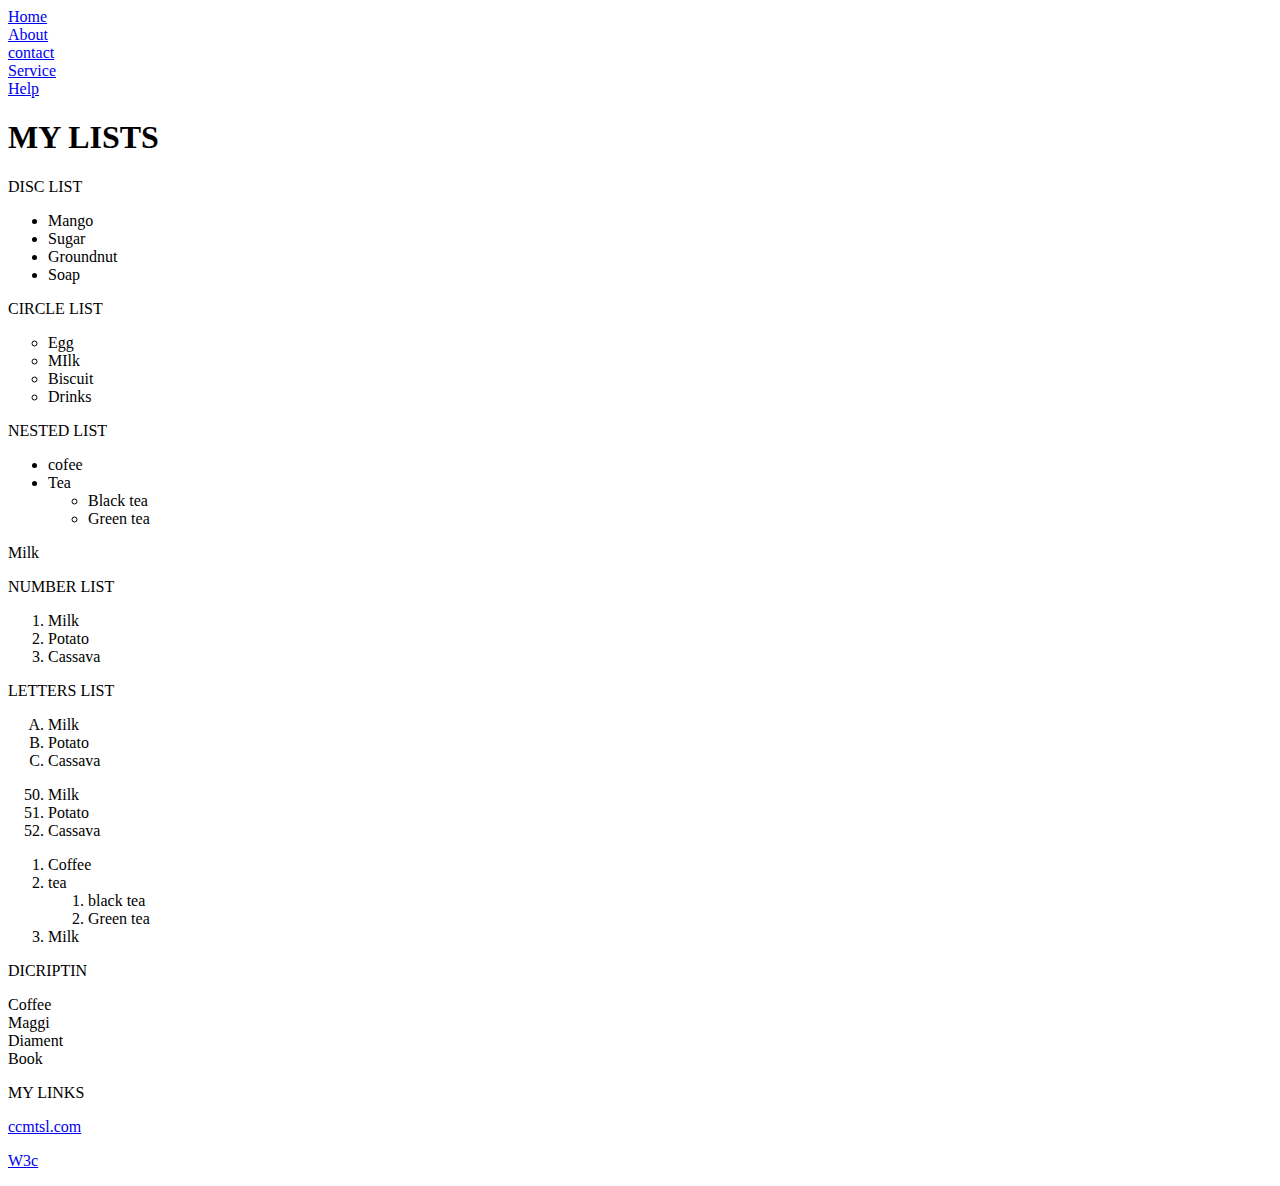
<file: week 3/index.html>
<!DOCTYPE html>
<html lang="en">
<head>
    <meta charset="UTF-8">
    <meta http-equiv="X-UA-Compatible" content="IE=edge">
    <meta name="viewport" content="width=device-width, initial-scale=1.0">
    <title>COMPUTER SCIENCE</title>

</head>
<body>
      <li><a href="index.html">Home</a></li>
    <li><a href="about.html">About</a></li>
    <li><a href="contact.html">contact</a></li>
    <li><a href="services.html">Service</a></li>
    <li><a href="help.html">Help</a></li>

    <title>meed</title>
    <h1>MY LISTS</h1>
    <P></P>
     <!---Disc list-->
     <P>DISC LIST</P>
     <ul style="list-style:disc ;" >
        <li>Mango</li>
        <li>Sugar</li>
        <li>Groundnut</li>
        <li>Soap</li>

    </ul>
    <!--circle list-->
    <P>CIRCLE LIST</P>
    <ul style="list-style:circle ;">
        <li>Egg</li>
        <li>MIlk</li>
        <li>Biscuit</li>
        <li>Drinks</li>
    </ul>
    <!---Nested list-->
    <P>NESTED LIST</P>
    <ul>
        <li>cofee</li>
        <li> Tea
            <ul>
            <li>Black tea</li>
            <li>Green tea</li>
</ul>
    </ul>
    <li>Milk</li>
</ul>
<!---Number list-->
<P>NUMBER LIST</P>
<ol type="1">
    <li>Milk</li>
    <li>Potato</li>
    <li>Cassava</li>

</ol>
<!---Letters list-->
<P>LETTERS LIST</P>
<ol type="A">
    <li>Milk</li>
    <li>Potato</li>
    <li>Cassava</li>

</ol>
<ol start="50">
<li>Milk</li>
    <li>Potato</li>
    <li>Cassava</li>
</ol>
<ol>
<li>Coffee</li>
<li> tea
    <ol>
        <li>black tea</li>
        <li>Green tea</li>

    </li>
    </ol>
    <li>Milk</li>
</ol>
</ol>
<!--Discriptin-->
<P>DICRIPTIN</P>
<dl>
<dt>Coffee</dt>
<dt>Maggi</dt>
<dt>Diament</dt>
<dt>Book</dt>
</dl>
<!---link-->
<P>MY LINKS</P>

<a href="https://www.ccmtsl.com"target"blank>ccmtsl.com</a>

<p><a href="https://www.w3.org/">W3c</a></p>
</body>
</html>
</file>
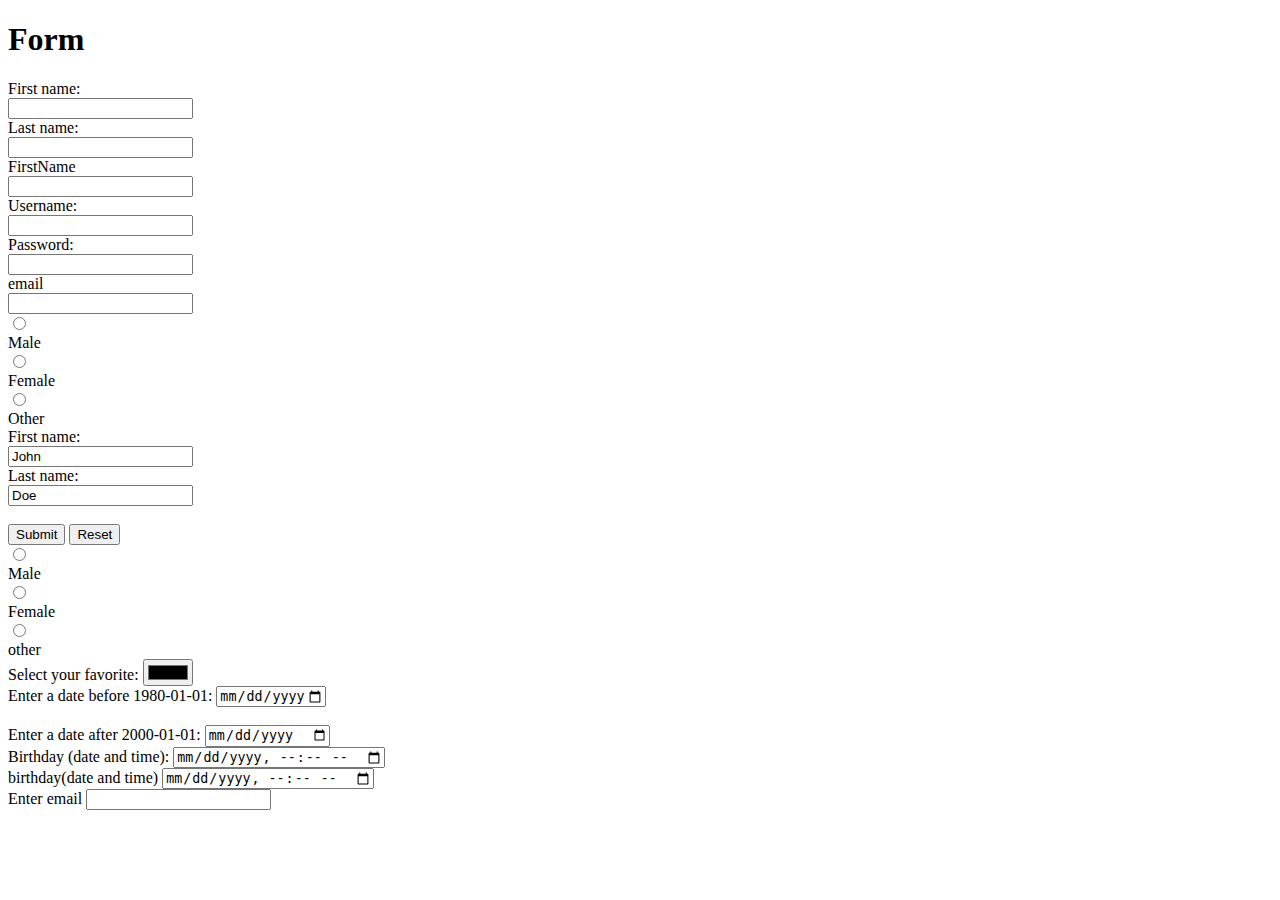
<file: week 5/index.html>
<!DOCTYPE html>
<html lang="en">
<head>
    <meta charset="UTF-8">
    <meta http-equiv="X-UA-Compatible" content="IE=edge">
    <meta name="viewport" content="width=device-width, initial-scale=1.0">
    <title>Computer Science</title>
    
</head>
<body>
    <h1>Form</h1>
    <form>
        
            <label for="fname">First name:</label><br>
            <input type="text" id="fname" name="fname"><br>
            <label for="lname">Last name:</label><br>
            <input type="text" id="lname" name="lname"><br>
            <label for="FName">FirstName</label><br>
            <input type="text" id="FName"name="Fname"><br>
          </form>
          
          <form>
            <label for="username">Username:</label><br>
            <input type="text" id="username" name="username"><br>
            <label for="pwd">Password:</label><br>
            <input type="password" id="pwd" name="pwd">
          </form>
    <form>
        <label for="email">email</label><br>
        <input type="email"id="email"name="email"><br>

    </form>
    <form>
        <input type="radio" id="male" name="gender" value="male"><br>
        <label for="male">Male</label><br>
        <input type="radio" id="female" name="gender" value="female"><br>
        <label for="female">Female</label><br>
        <input type="radio" id="other" name="gender" value="other"><br>
        <label for="other">Other</label><br>
      </form>
      <form action="/action_page.php">
        <label for="fname">First name:</label><br>
        <input type="text" id="fname" name="fname" value="John"><br>
        <label for="lname">Last name:</label><br>
        <input type="text" id="lname" name="lname" value="Doe"><br><br>
        <input type="submit" value="Submit">
        <input type="reset">
      </form>
      <input type="radio"id="Male"Name="gender"value="Male"><br>
      <label for="Male">Male</label><br>
      <input type="radio"id="Female"Name="gender"value="Female"><br>
      <label for="Male">Female</label><br>
      <input type="radio"id="other"Name="gender"value="other"><br>
      <label for="Male">other</label><br>
      <form>
        <label for="favcolor">Select your favorite:</label>
        <input type="color" id="favcolor" name="favcolor">
      </form>
      <form>
        <label for="datemax">Enter a date before 1980-01-01:</label>
        <input type="date" id="datemax" name="datemax" max="1979-12-31"><br><br>
        <label for="datemin">Enter a date after 2000-01-01:</label>
        <input type="date" id="datemin" name="datemin" min="2000-01-02">
      </form>
      <form>
        <label for="birthdaytime">Birthday (date and time):</label>
        <input type="datetime-local" id="birthdaytime" name="birthdaytime">
      </form>
      <form>
        <label for="birthdaytime">birthday(date and time)</label>
        <input type="datetime-local"id="birthdaytime"name="birthdaytime">
      </form>
      <form>
        <label for="email">Enter email</label>
        <input type="email"id="email"name="email">
      </form>
      
      
</body>
</html>
</file>
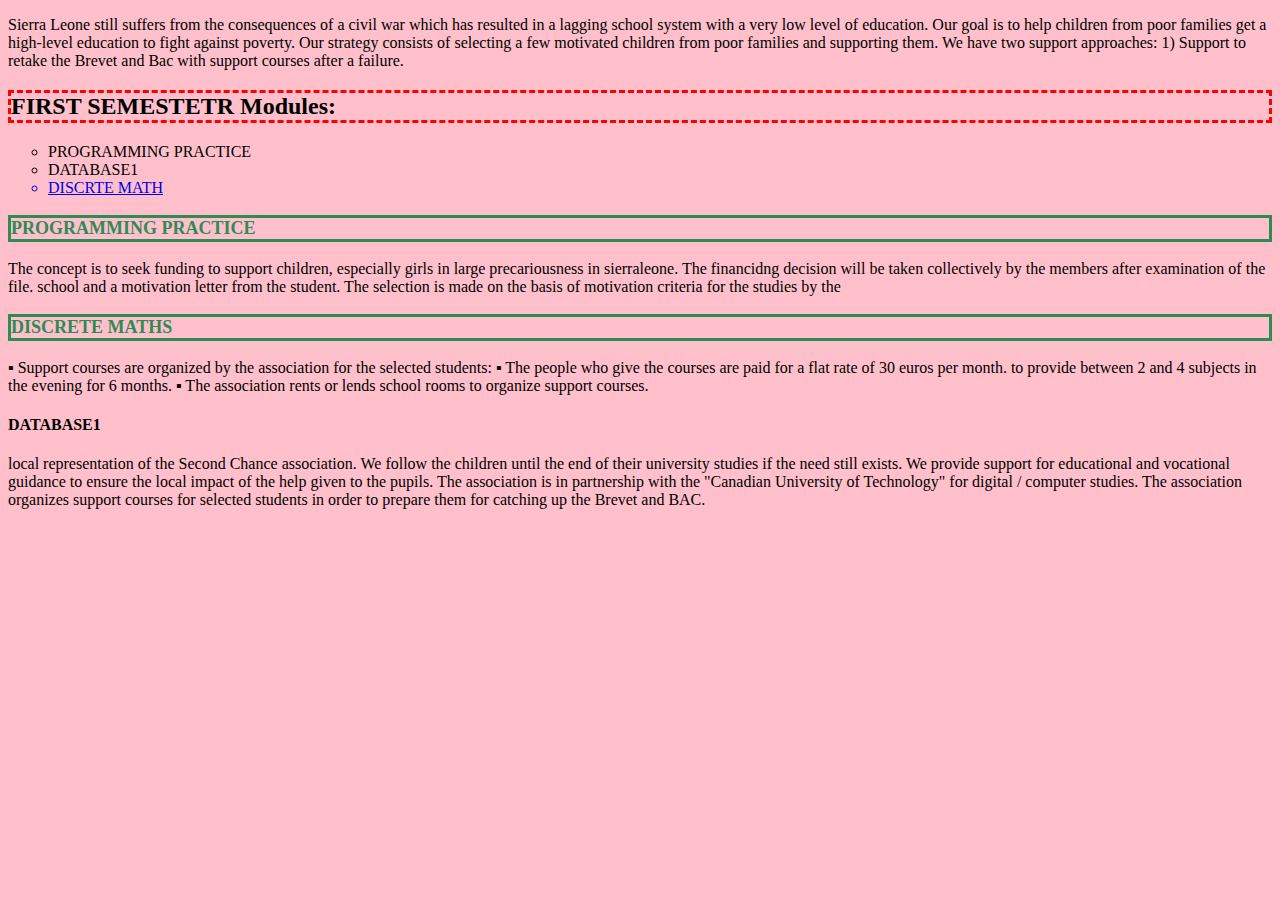
<file: week2/index.html>
<!DOCTYPE html>
<html lang="en">
<head>
    <meta charset="UTF-8">
    <meta http-equiv="X-UA-Compatible" content="IE=edge">
    <meta name="viewport" content="width=device-width, initial-scale=1.0">
    <title>Computer science </title>
</head>
<style>
   h3 {
       color: seagreen;
       font-size: 18px;
       border: solid;
       bold

    }
</style>
<body style="background-color: pink;">
    <p style="text-align: left;">Sierra Leone still suffers from the consequences of a civil war which has resulted in a lagging school system with a
        very low level of education. Our goal is to help children from poor families get a high-level education
        to fight against poverty.
        Our strategy consists of selecting a few motivated children from poor families and supporting them. We have two
        support approaches:
        1) Support to retake the Brevet and Bac with support courses after a failure.
        </p>
        
        </dr>
        
        
           <h2 style="border:dashed red ">FIRST SEMESTETR Modules: </h2>

           <ul style="list-style-type: circle;">
    
    
               <li>PROGRAMMING PRACTICE</li>
               <li>DATABASE1</li>
               <a href="#one">
               <li>DISCRTE MATH</li>
   
            </a>
           </ul>
           
            <h3>PROGRAMMING PRACTICE</h3>
            <P>The concept is to seek funding to support children, especially girls in large
                precariousness in sierraleone. The financidng decision will be taken collectively by the members after examination of the file.
                school and a motivation letter from the student. The selection is made on the basis of motivation criteria for the studies by the
                </P>
                <h3 > DISCRETE MATHS</h3>
        <p style= >▪ Support courses are organized by the association for the selected students:
           ▪ The people who give the courses are paid for a flat rate of 30 euros per month.
            to provide between 2 and 4
           subjects in the evening for 6 months.
           ▪ The association rents or lends school rooms to organize support courses.</p>
        
                <H4 id="#one">DATABASE1</H4>   <!--MR LAMIN-->
                <P>local representation of the Second Chance association. We follow the children until the end of their university studies
                    if the need still exists. We provide support for educational and vocational guidance to ensure
                    the local impact of the help given to the pupils.
                    The association is in partnership with the "Canadian University of Technology" for digital / computer studies.
                    The association organizes support courses for selected students in order to prepare them for catching up the Brevet and
               
                    BAC.</P>
</body>
</html>
</file>
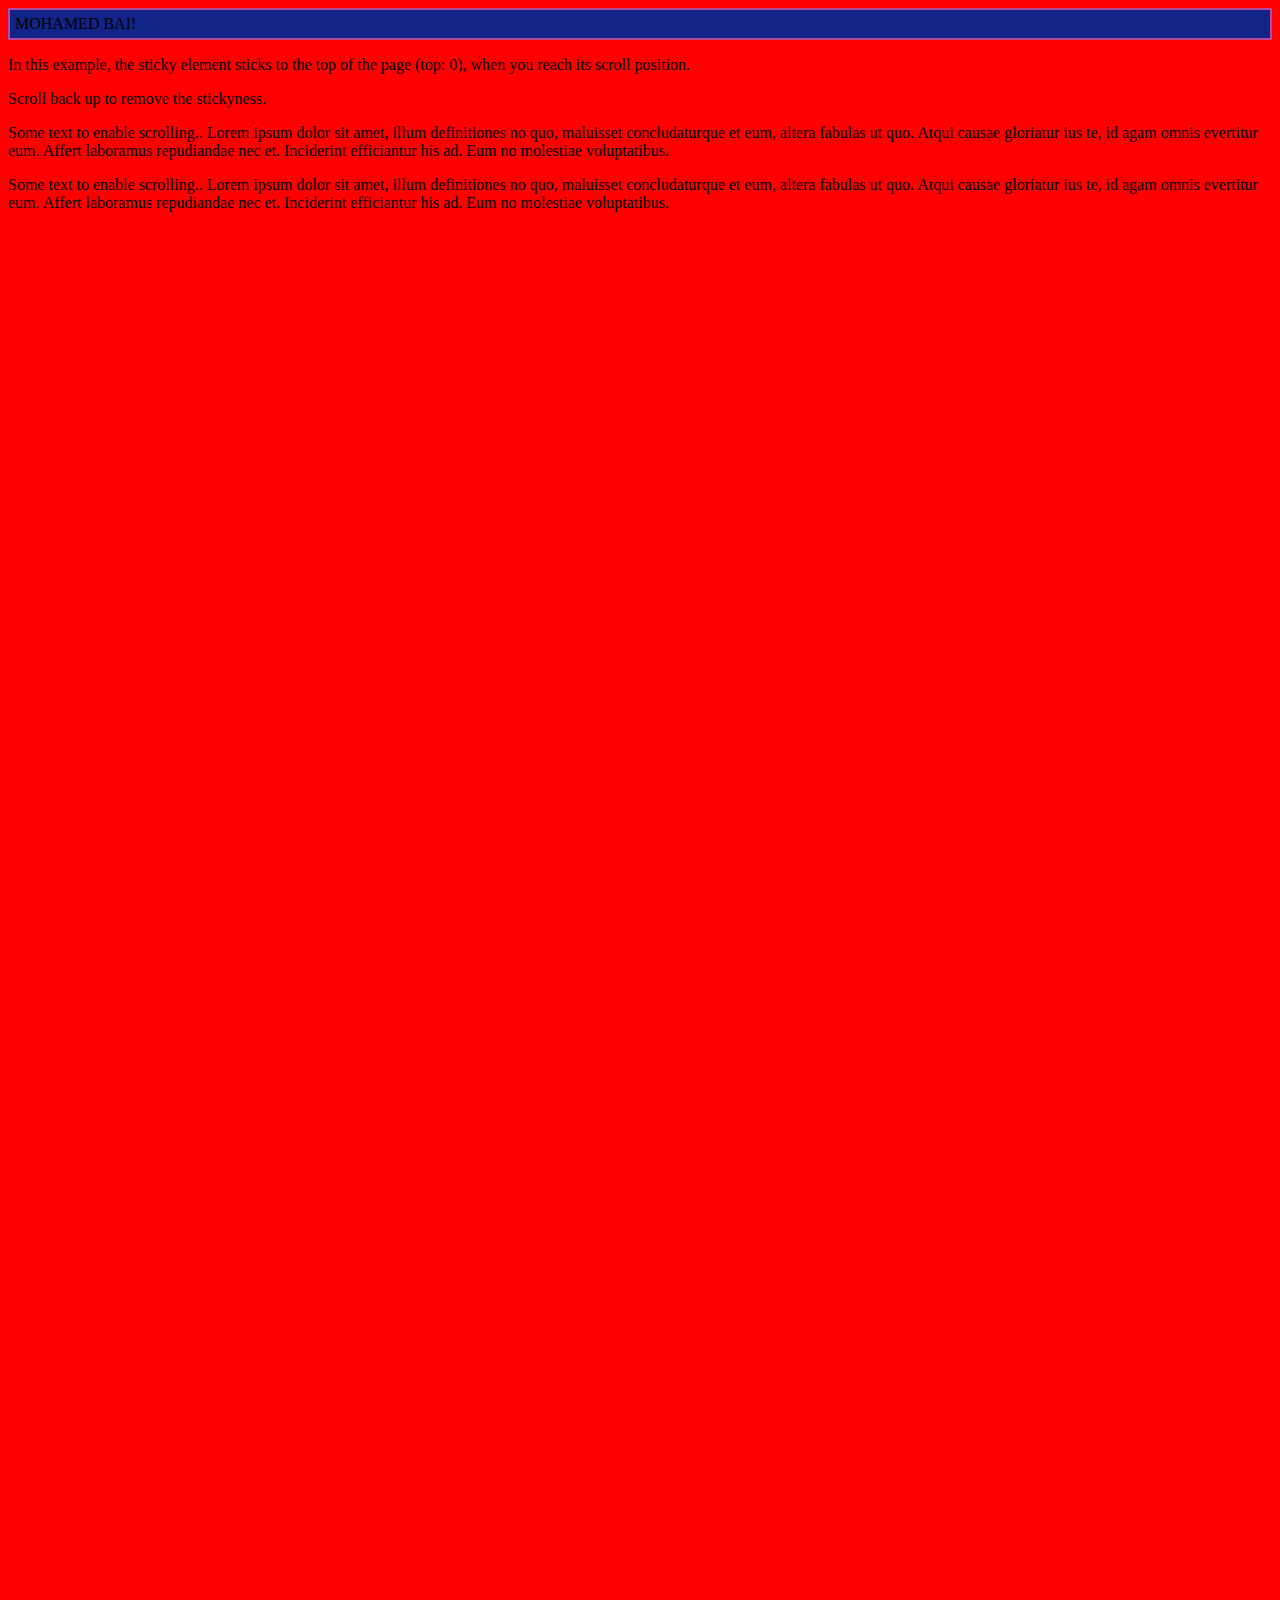
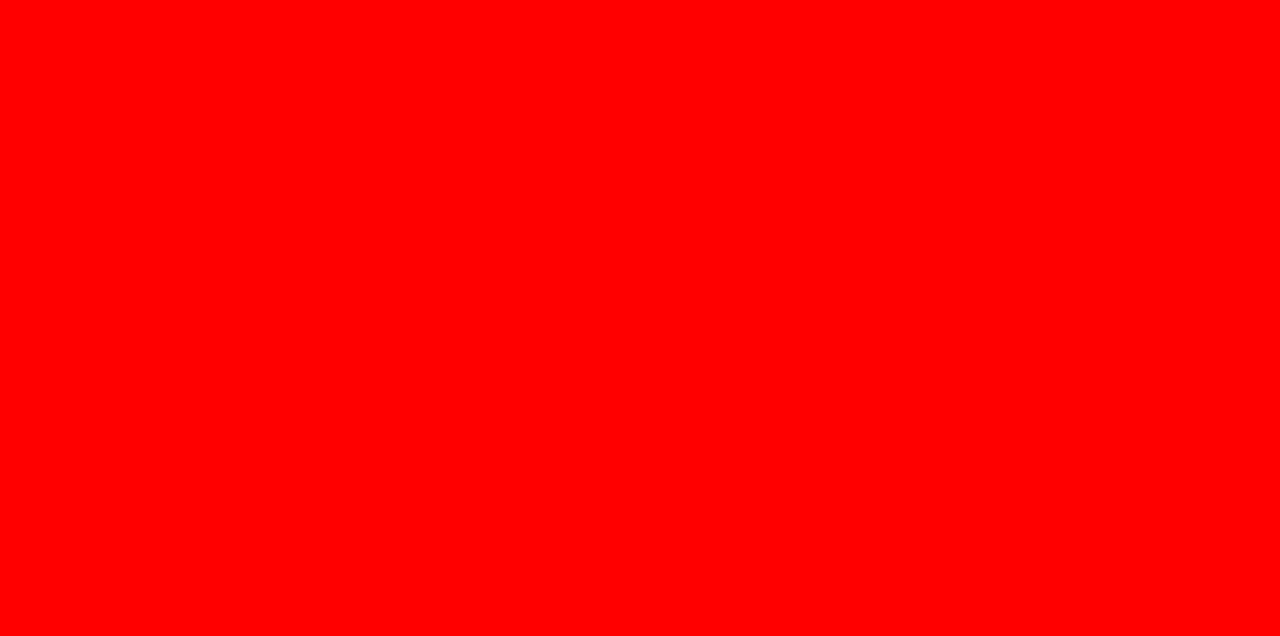
<file: week 9/position.html>
<!DOCTYPE html>
<html lang="en">

<head>
    <meta charset="UTF-8">
    <meta http-equiv="X-UA-Compatible" content="IE=edge">
    <meta name="viewport" content="width=device-width, initial-scale=1.0">
    <title>Position</title>
    <link rel="stylesheet" href="main.css">
</head>

<body>
    <!--
    <p class="kanu">Lorem ipsum dolor sit amet consectetur adipisicing elit. </p>
    <p class="osman">Lorem ipsum dolor sit amet consectetur adipisicing elit. </p>

    <h2>position: fixed;</h2>

    <p>An element with position: fixed; is positioned relative to the viewport, which means it always stays in the same
        place even if the page is scrolled:</p>

    <div class="fixed">
        This div element has position: fixed;
    </div>
    <p>Lorem ipsum dolor sit amet consectetur adipisicing elit. Et voluptates totam fugiat eveniet quidem labore
        aspernatur itaque molestiae officia. Labore perferendis nam sed odio accusamus repudiandae nemo numquam itaque
        illo.</p>
    <p>Lorem ipsum dolor sit amet consectetur adipisicing elit. Perspiciatis totam fugiat omnis sequi quisquam quod eum
        voluptates? Ab consequatur esse minus, sunt eum officiis harum, saepe maxime at, nam officia?</p>
    <p>Lorem ipsum dolor sit amet consectetur adipisicing elit. Et voluptates totam fugiat eveniet quidem labore
        aspernatur itaque molestiae officia. Labore perferendis nam sed odio accusamus repudiandae nemo numquam itaque
        illo.</p>
    <p>Lorem ipsum dolor sit amet consectetur adipisicing elit. Perspiciatis totam fugiat omnis sequi quisquam quod eum
        voluptates? Ab consequatur esse minus, sunt eum officiis harum, saepe maxime at, nam officia?</p>
    <p>Lorem ipsum dolor sit amet consectetur adipisicing elit. Et voluptates totam fugiat eveniet quidem labore
        aspernatur itaque molestiae officia. Labore perferendis nam sed odio accusamus repudiandae nemo numquam itaque
        illo.</p>
    <p>Lorem ipsum dolor sit amet consectetur adipisicing elit. Perspiciatis totam fugiat omnis sequi quisquam quod eum
        voluptates? Ab consequatur esse minus, sunt eum officiis harum, saepe maxime at, nam officia?</p>
-->
    <!--
    <h2>position: absolute;</h2>
    <p>An element with position: absolute; is positioned relative to the nearest positioned ancestor (instead of
        positioned relative to the viewport, like fixed):</p>
    <div class="relative">This div element has position: relative;</div>
    <div class="absolute">This div element has position: absolute;</div>
-->
    <div class="sticky">MOHAMED BAI!</div>

    <div style="padding-bottom:2000px">
        <p>In this example, the sticky element sticks to the top of the page (top: 0), when you reach its scroll
            position.</p>
        <p>Scroll back up to remove the stickyness.</p>
        <p>Some text to enable scrolling.. Lorem ipsum dolor sit amet, illum definitiones no quo, maluisset
            concludaturque et eum, altera fabulas ut quo. Atqui causae gloriatur ius te, id agam omnis evertitur eum.
            Affert laboramus repudiandae nec et. Inciderint efficiantur his ad. Eum no molestiae voluptatibus.</p>
        <p>Some text to enable scrolling.. Lorem ipsum dolor sit amet, illum definitiones no quo, maluisset
            concludaturque et eum, altera fabulas ut quo. Atqui causae gloriatur ius te, id agam omnis evertitur eum.
            Affert laboramus repudiandae nec et. Inciderint efficiantur his ad. Eum no molestiae voluptatibus.</p>
    </div>


</body>

</html>
</file>
<file: week 9/main.css>
body{
    background-color: red;
}
/*
.mohamed{
    float: right;
}

.Bai{
    float: left;
}
*/
/* .kamara{
    position: relative;
    right: 50px;
    border: 2px solid blue;
}
*/
/*
.fixed {
  position: fixed;
  right: 0;
  width: 300px;
  border: 3px solid #73AD21;
}
*/

/*
  div.absolute {
    position: absolute;
    top: 80px;
    right: 0;
    width: 200px;
    height: 100px;
    border: 3px solid #73AD21;
  }
  */
  
div.sticky {
  position: sticky;
  top: 0;
  padding: 5px;
  background-color:#122488;
  border: 2px solid#af4c9e;
  text-decoration: white;
}
</file>
